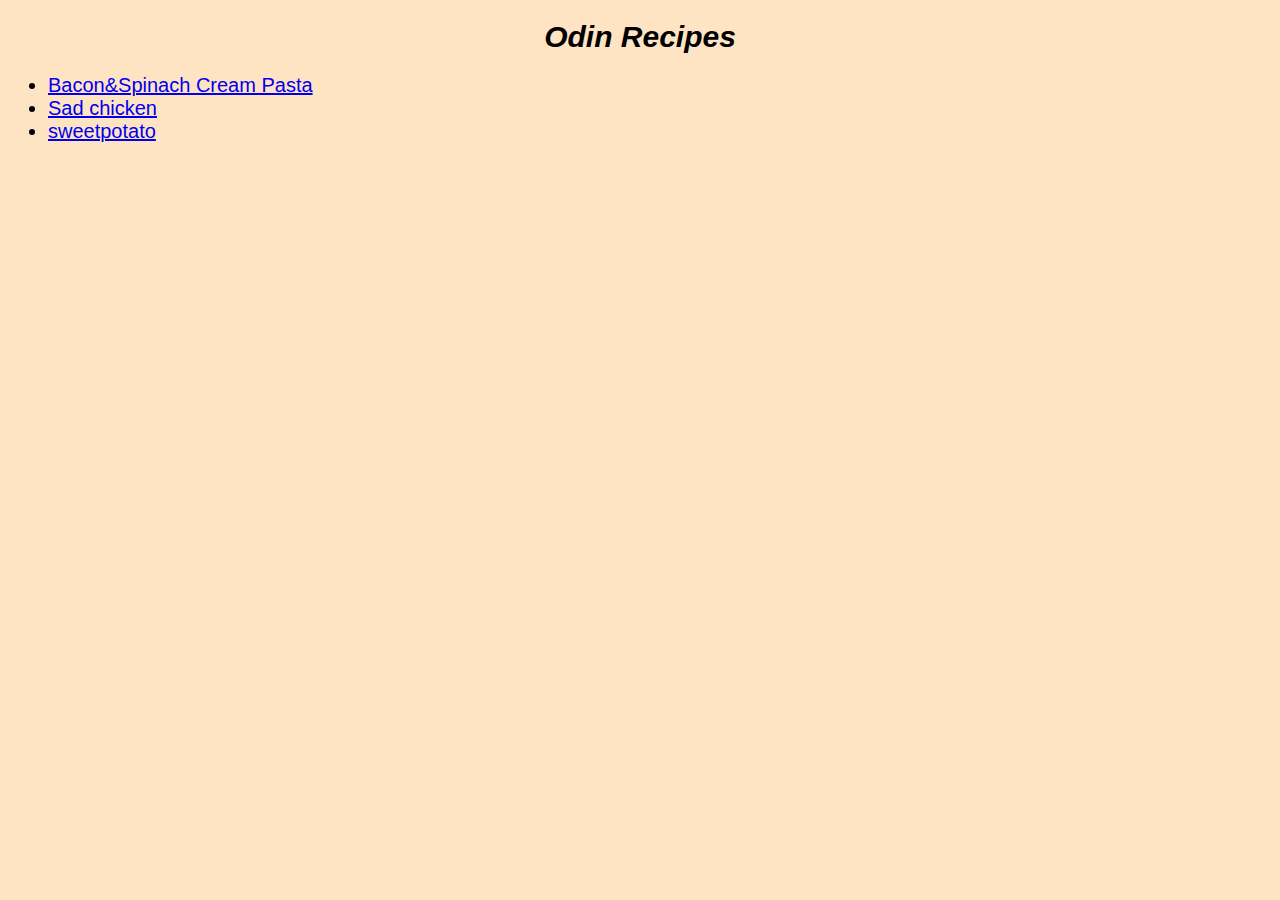
<file: index.html>
<!DOCTYPE html>
<html lang="en">
    <head>
        <meta charset="UTF-8">
        <link rel="stylesheet" href="styles.css">
        <title>The Odin recipes</title>
    </head>

    <body>
        <script>
            console.log("Hello,World")
        </script>

        <h1><em>Odin Recipes</em></h1>
        <ul>
        <li><a href="recipes/pasta.html">Bacon&Spinach Cream Pasta</a></li>
        <li><a href="recipes/chicken.html">Sad chicken</a></li>
        <li><a href="recipes/sweetpotato.html">sweetpotato</a></li>
        </ul>
    </body>
</html>
</file>
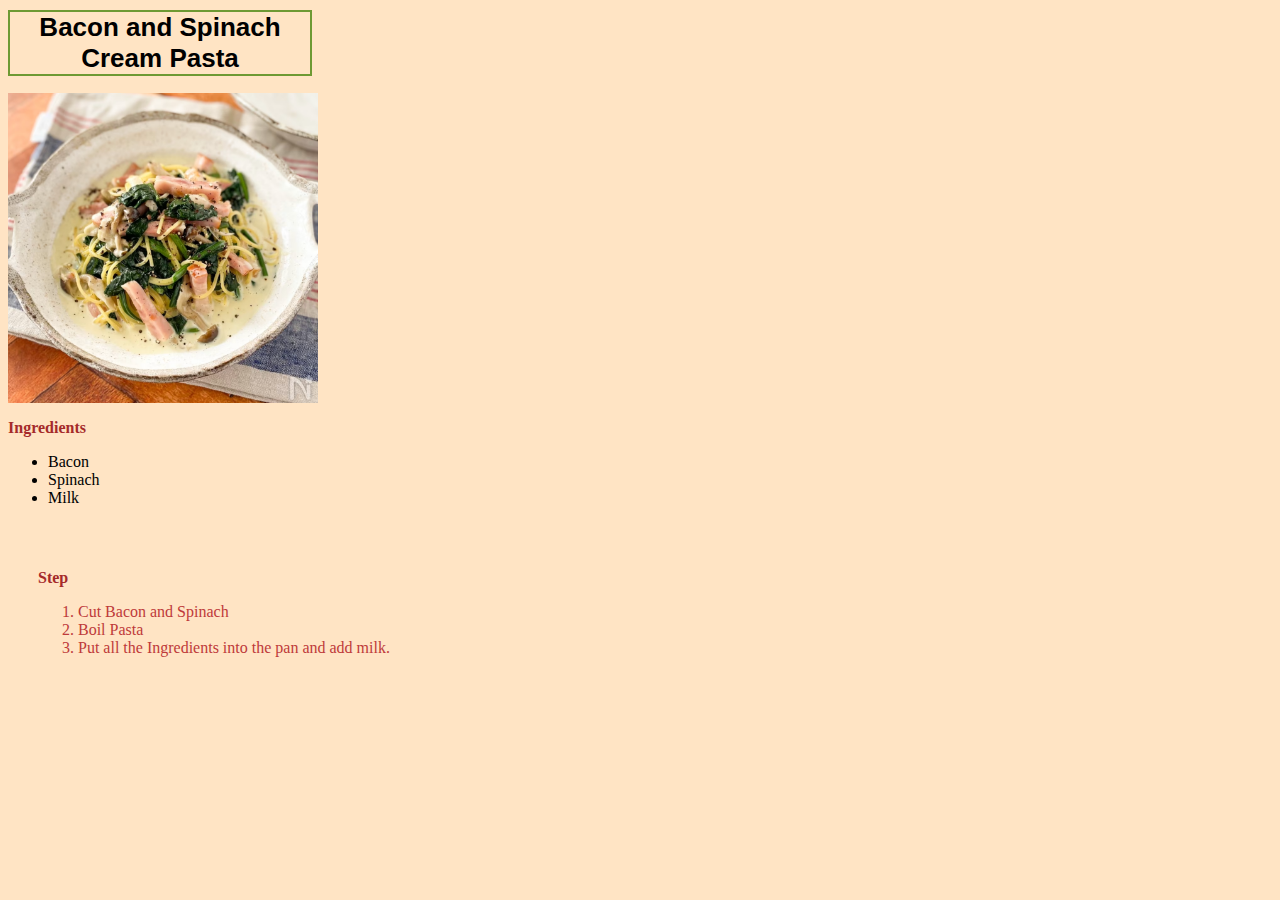
<file: recipes/pasta.html>
<link rel="stylesheet" href="../recipes.css">

<body>
<h1>Bacon and Spinach Cream Pasta</h1>
<img src="./images/pasta.png" alt="cream pasta picture" height="310" width="310">
<p><strong>Ingredients</strong>
    <ul>
        <li>Bacon</li>
        <li>Spinach</li>
        <li>Milk</li>
    </ul>
</p>

<div class="step-box">
<p><strong>Step</strong>
    <ol>
        <li>Cut Bacon and Spinach</li>
        <li>Boil Pasta</li>
        <li>Put all the Ingredients into the pan and add milk.</li>
    </ol>
</p></div>

</body>
</file>
<file: styles.css>
li{
    font-size: 20px;
    font-family: Arial, Helvetica, sans-serif
}

h1{
    font-family: 'Segoe UI', Tahoma, Geneva, Verdana, sans-serif;
    text-align: center;
    font-size: 30px
}

body{
    background-color: bisque;
}
</file>
<file: recipes.css>
h1{
    font-family: 'Segoe UI', Tahoma, Geneva, Verdana, sans-serif;
    font-size: 26px;
    text-align: center;
    margin-top: 10px;
    border: 2px solid rgb(110, 153, 51);
    width: 300px
}

p{
    color:brown;
}

body{
    background-color: bisque;
}
    
div{
    padding: 30px;
    text-align: left;
    margin-bottom: 10px;
    color: #be3a3a;
}

step-box{
    background-color: greenyellow;
}
</file>
